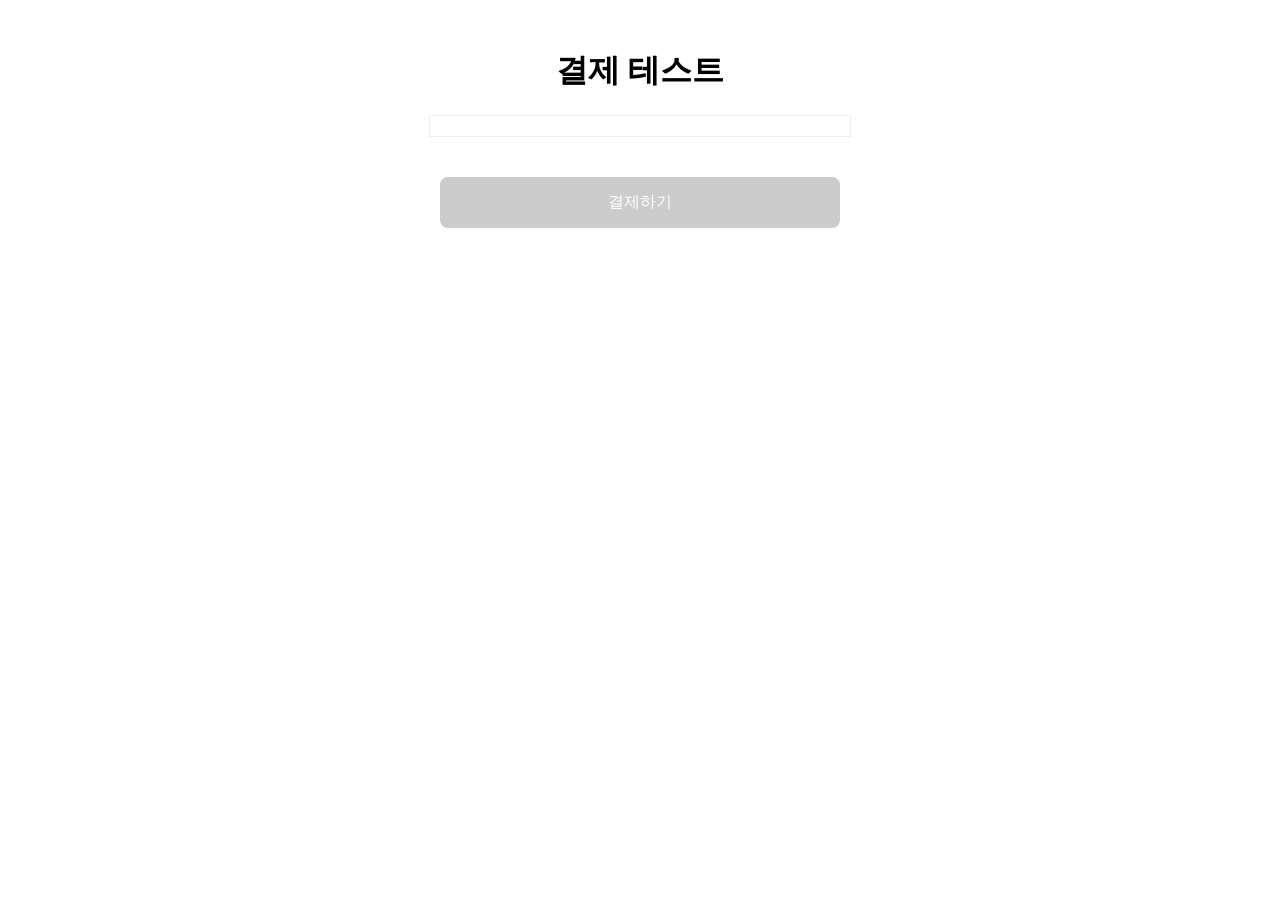
<file: week05/toss/index.html>
<!DOCTYPE html>
<html lang="ko">
<head>
    <meta charset="UTF-8">
    <meta name="viewport" content="width=device-width, initial-scale=1.0">
    <title>토스페이먼츠 주문서형 결제 테스트</title>
    <script src="https://js.tosspayments.com/v2/standard"></script>
    <style>
        body { font-family: sans-serif; padding: 20px; display: flex; flex-direction: column; align-items: center; }
        #payment-method { margin-bottom: 20px; border: 1px solid #eee; padding: 10px; width: 100%; max-width: 400px; }
        #agreement { margin-bottom: 20px; width: 100%; max-width: 400px; }
        button { padding: 15px 30px; font-size: 16px; cursor: pointer; background-color: #0064ff; color: white; border: none; border-radius: 8px; width: 100%; max-width: 400px; }
        button:disabled { background-color: #ccc; cursor: not-allowed; }
    </style>
</head>
<body>
    <h1>결제 테스트</h1>
    <div id="payment-method"></div>
    <div id="agreement"></div>
    <button id="payment-button" disabled>결제하기</button>

    <script>
        const clientKey = 'test_gck_docs_Ovk5rk1EwkEbP0W43n07xlzm';
        const customerKey = TossPayments.ANONYMOUS;

        // 1. Initialize SDK
        const tossPayments = TossPayments(clientKey);
        const widgets = tossPayments.widgets({ customerKey });

        // 2. Set Amount
        widgets.setAmount({
            currency: 'KRW',
            value: 1000,
        });

        // 3. Render Payment Methods
        widgets.renderPaymentMethods({
            selector: '#payment-method',
            variantKey: 'DEFAULT',
        });

        // 4. Render Agreement
        // Note: renderAgreement returns a Promise that resolves to the widget instance
        widgets.renderAgreement({
            selector: '#agreement',
            variantKey: 'AGREEMENT',
        }).then((agreementWidget) => {
            // Handle Agreement Status
            agreementWidget.on('agreementStatusChange', (agreementStatus) => {
                console.log('Agreement status changed:', agreementStatus);
                const paymentButton = document.getElementById('payment-button');
                paymentButton.disabled = !agreementStatus.agreedRequiredTerms;
            });
        }).catch((err) => {
            console.error('Failed to render agreement widget:', err);
        });

        // 5. Request Payment
        document.getElementById('payment-button').addEventListener('click', async () => {
            try {
                await widgets.requestPayment({
                    orderId: Math.random().toString(36).substring(2, 11), // Random string
                    orderName: '테스트 상품',
                    successUrl: window.location.origin + '/success.html',
                    failUrl: window.location.origin + '/fail.html',
                });
            } catch (error) {
                console.error('결제 요청 실패:', error);
            }
        });
    </script>
</body>
</html>
</file>
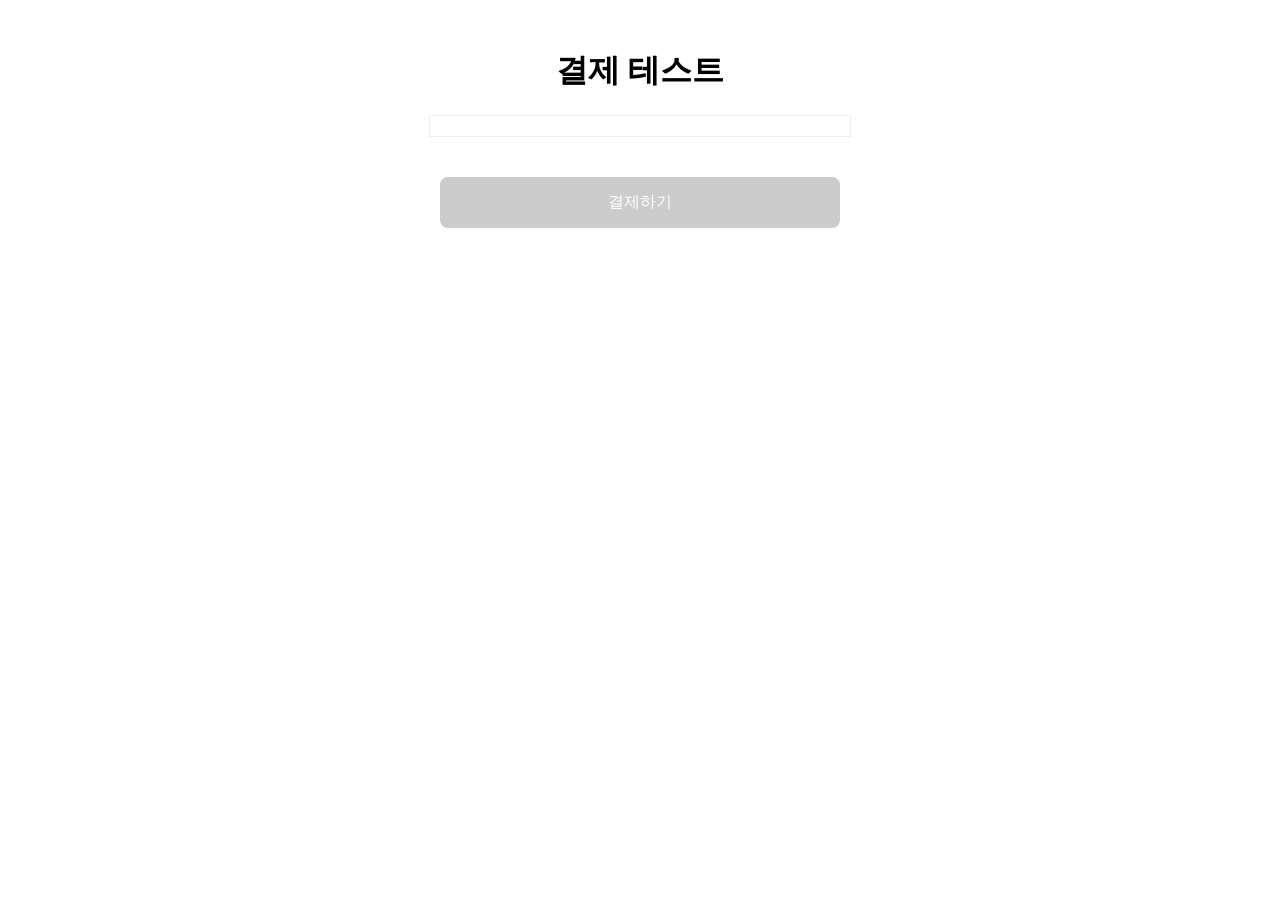
<file: week05/toss/templates/index.html>
<!DOCTYPE html>
<html lang="ko">
<head>
    <meta charset="UTF-8">
    <meta name="viewport" content="width=device-width, initial-scale=1.0">
    <title>토스페이먼츠 주문서형 결제 테스트</title>
    <script src="https://js.tosspayments.com/v2/standard"></script>
    <style>
        body { font-family: sans-serif; padding: 20px; display: flex; flex-direction: column; align-items: center; }
        #payment-method { margin-bottom: 20px; border: 1px solid #eee; padding: 10px; width: 100%; max-width: 400px; }
        #agreement { margin-bottom: 20px; width: 100%; max-width: 400px; }
        button { padding: 15px 30px; font-size: 16px; cursor: pointer; background-color: #0064ff; color: white; border: none; border-radius: 8px; width: 100%; max-width: 400px; }
        button:disabled { background-color: #ccc; cursor: not-allowed; }
    </style>
</head>
<body>
    <h1>결제 테스트</h1>
    <div id="payment-method"></div>
    <div id="agreement"></div>
    <button id="payment-button" disabled>결제하기</button>

    <script>
        const clientKey = 'test_gck_docs_Ovk5rk1EwkEbP0W43n07xlzm';
        const customerKey = TossPayments.ANONYMOUS;

        const tossPayments = TossPayments(clientKey);
        const widgets = tossPayments.widgets({ customerKey });

        widgets.setAmount({
            currency: 'KRW',
            value: 1000,
        });

        widgets.renderPaymentMethods({
            selector: '#payment-method',
            variantKey: 'DEFAULT',
        });

        widgets.renderAgreement({
            selector: '#agreement',
            variantKey: 'AGREEMENT',
        }).then((agreementWidget) => {
            agreementWidget.on('agreementStatusChange', (agreementStatus) => {
                const paymentButton = document.getElementById('payment-button');
                paymentButton.disabled = !agreementStatus.agreedRequiredTerms;
            });
        });

        document.getElementById('payment-button').addEventListener('click', async () => {
            try {
                await widgets.requestPayment({
                    orderId: Math.random().toString(36).substring(2, 11),
                    orderName: '테스트 상품',
                    successUrl: window.location.origin + '/success',
                    failUrl: window.location.origin + '/fail',
                });
            } catch (error) {
                console.error('결제 요청 실패:', error);
            }
        });
    </script>
</body>
</html>
</file>
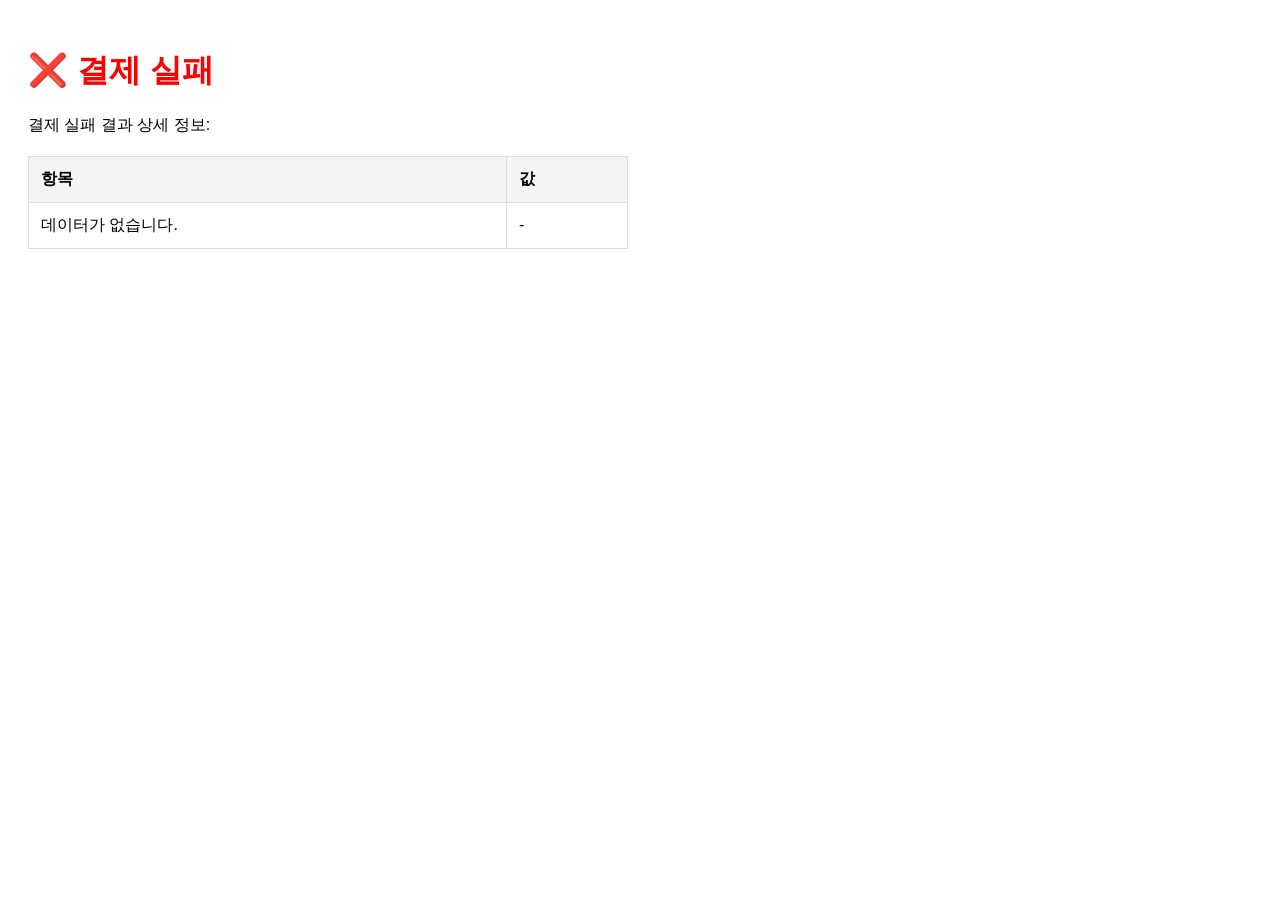
<file: week05/toss/fail.html>
<!DOCTYPE html>
<html lang="ko">
<head>
    <meta charset="UTF-8">
    <meta name="viewport" content="width=device-width, initial-scale=1.0">
    <title>결제 실패</title>
    <style>
        body { font-family: sans-serif; padding: 20px; }
        table { width: 100%; max-width: 600px; border-collapse: collapse; margin-top: 20px; }
        th, td { border: 1px solid #ddd; padding: 12px; text-align: left; }
        th { background-color: #f4f4f4; }
        h1 { color: #ff0000; }
    </style>
</head>
<body>
    <h1>❌ 결제 실패</h1>
    <p>결제 실패 결과 상세 정보:</p>
    <table id="result-table">
        <thead>
            <tr>
                <th>항목</th>
                <th value>값</th>
            </tr>
        </thead>
        <tbody id="result-tbody"></tbody>
    </table>

    <script>
        const urlParams = new URLSearchParams(window.location.search);
        const tbody = document.getElementById('result-tbody');

        // Fail URL parameter keys typically include 'code' and 'message'
        const params = {
            'code': urlParams.get('code'),
            'message': urlParams.get('message')
        };

        for (const [key, value] of Object.entries(params)) {
            if (value) {
                const row = tbody.insertRow();
                const cell1 = row.insertCell(0);
                const cell2 = row.insertCell(1);
                cell1.textContent = key;
                cell2.textContent = value;
            }
        }

        if (tbody.rows.length === 0) {
            const row = tbody.insertRow();
            row.insertCell(0).textContent = "데이터가 없습니다.";
            row.insertCell(1).textContent = "-";
        }
    </script>
</body>
</html>
</file>
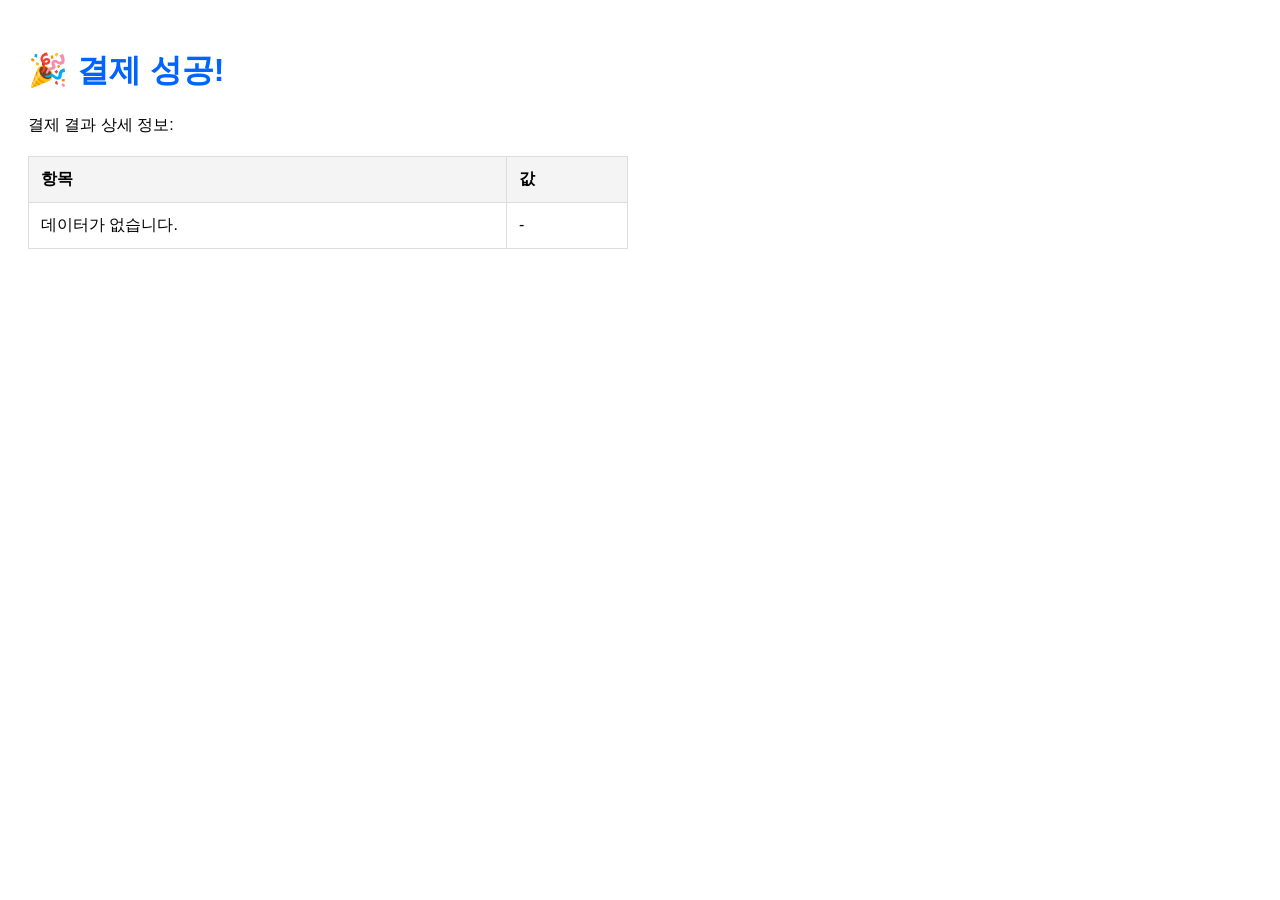
<file: week05/toss/success.html>
<!DOCTYPE html>
<html lang="ko">
<head>
    <meta charset="UTF-8">
    <meta name="viewport" content="width=device-width, initial-scale=1.0">
    <title>결제 성공</title>
    <style>
        body { font-family: sans-serif; padding: 20px; }
        table { width: 100%; max-width: 600px; border-collapse: collapse; margin-top: 20px; }
        th, td { border: 1px solid #ddd; padding: 12px; text-align: left; }
        th { background-color: #f4f4f4; }
        h1 { color: #0064ff; }
    </style>
</head>
<body>
    <h1>🎉 결제 성공!</h1>
    <p>결제 결과 상세 정보:</p>
    <table id="result-table">
        <thead>
            <tr>
                <th>항목</th>
                <th>값</th>
            </tr>
        </thead>
        <tbody></tbody>
    </table>

    <script>
        const urlParams = new URLSearchParams(window.location.search);
        const tbody = document.querySelector('#result-table tbody');

        const params = {
            'paymentKey': urlParams.get('paymentKey'),
            'orderId': urlParams.get('orderId'),
            'amount': urlParams.get('amount')
        };

        for (const [key, value] of Object.entries(params)) {
            if (value) {
                const row = tbody.insertRow();
                const cell1 = row.insertCell(0);
                const cell2 = row.insertCell(1);
                cell1.textContent = key;
                cell2.textContent = value;
            }
        }

        if (tbody.rows.length === 0) {
            tbody.insertRow().insertCell(0).textContent = "데이터가 없습니다.";
            tbody.rows[0].insertCell(1).textContent = "-";
        }
    </script>
</body>
</html>
</file>
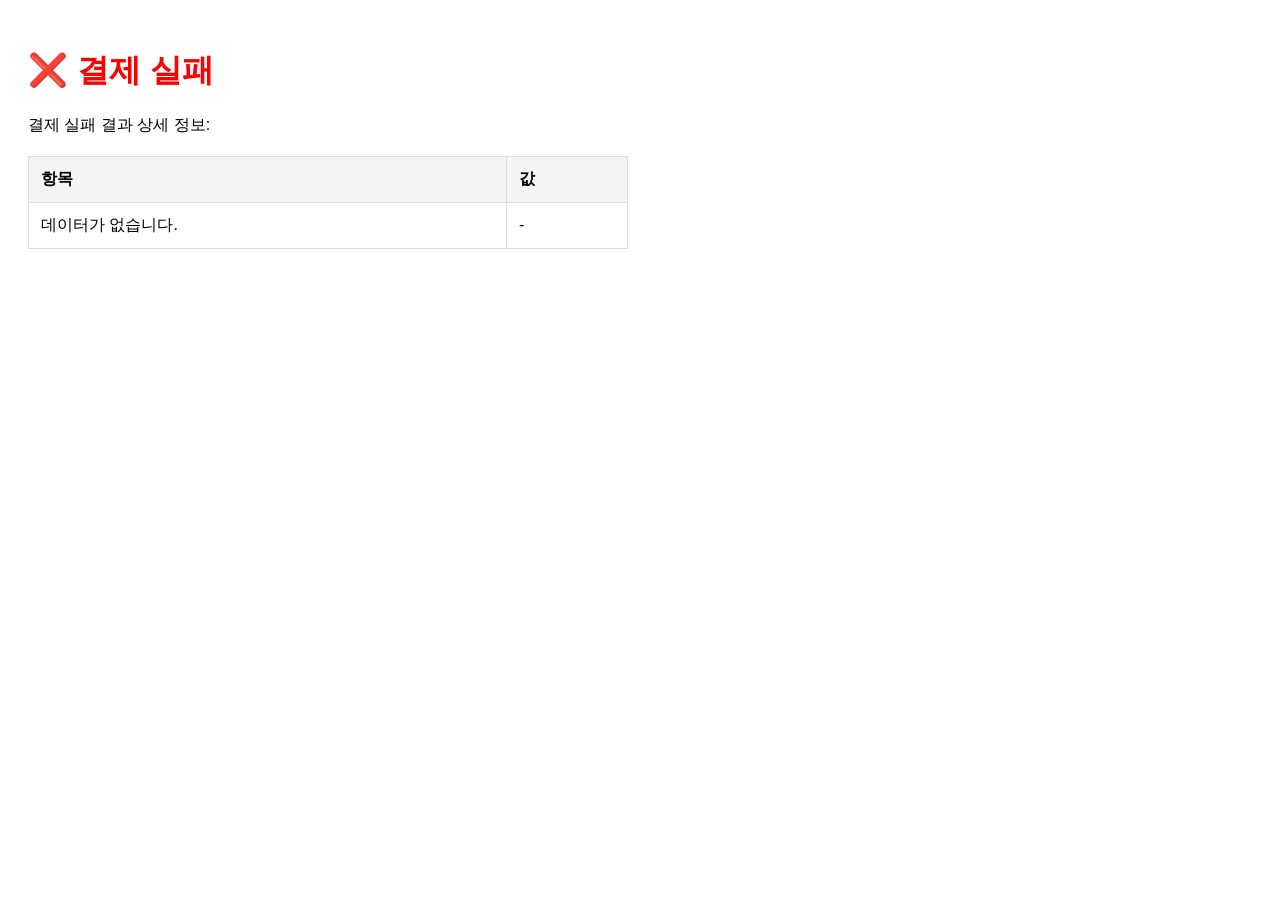
<file: week05/toss/templates/fail.html>
<!DOCTYPE html>
<html lang="ko">
<head>
    <meta charset="UTF-8">
    <meta name="viewport" content="width=device-width, initial-scale=1.0">
    <title>결제 실패</title>
    <style>
        body { font-family: sans-serif; padding: 20px; }
        table { width: 100%; max-width: 600px; border-collapse: collapse; margin-top: 20px; }
        th, td { border: 1px solid #ddd; padding: 12px; text-align: left; }
        th { background-color: #f4f4f4; }
        h1 { color: #ff0000; }
    </style>
</head>
<body>
    <h1>❌ 결제 실패</h1>
    <p>결제 실패 결과 상세 정보:</p>
    <table id="result-table">
        <thead>
            <tr>
                <th>항목</th>
                <th>값</th>
            </tr>
        </thead>
        <tbody id="result-tbody"></tbody>
    </table>

    <script>
        const urlParams = new URLSearchParams(window.location.search);
        const tbody = document.getElementById('result-tbody');

        // Fail parameters: code, message
        const params = {
            'code': urlParams.get('code'),
            'message': urlParams.get('message')
        };

        for (const [key, value] of Object.entries(params)) {
            if (value) {
                const row = tbody.insertRow();
                const cell1 = row.insertCell(0);
                const cell2 = row.insertCell(1);
                cell1.textContent = key;
                cell2.textContent = value;
            }
        }

        if (tbody.rows.length === 0) {
            const row = tbody.insertRow();
            row.insertCell(0).textContent = "데이터가 없습니다.";
            row.insertCell(1).textContent = "-";
        }
    </script>
</body>
</html>
</file>
